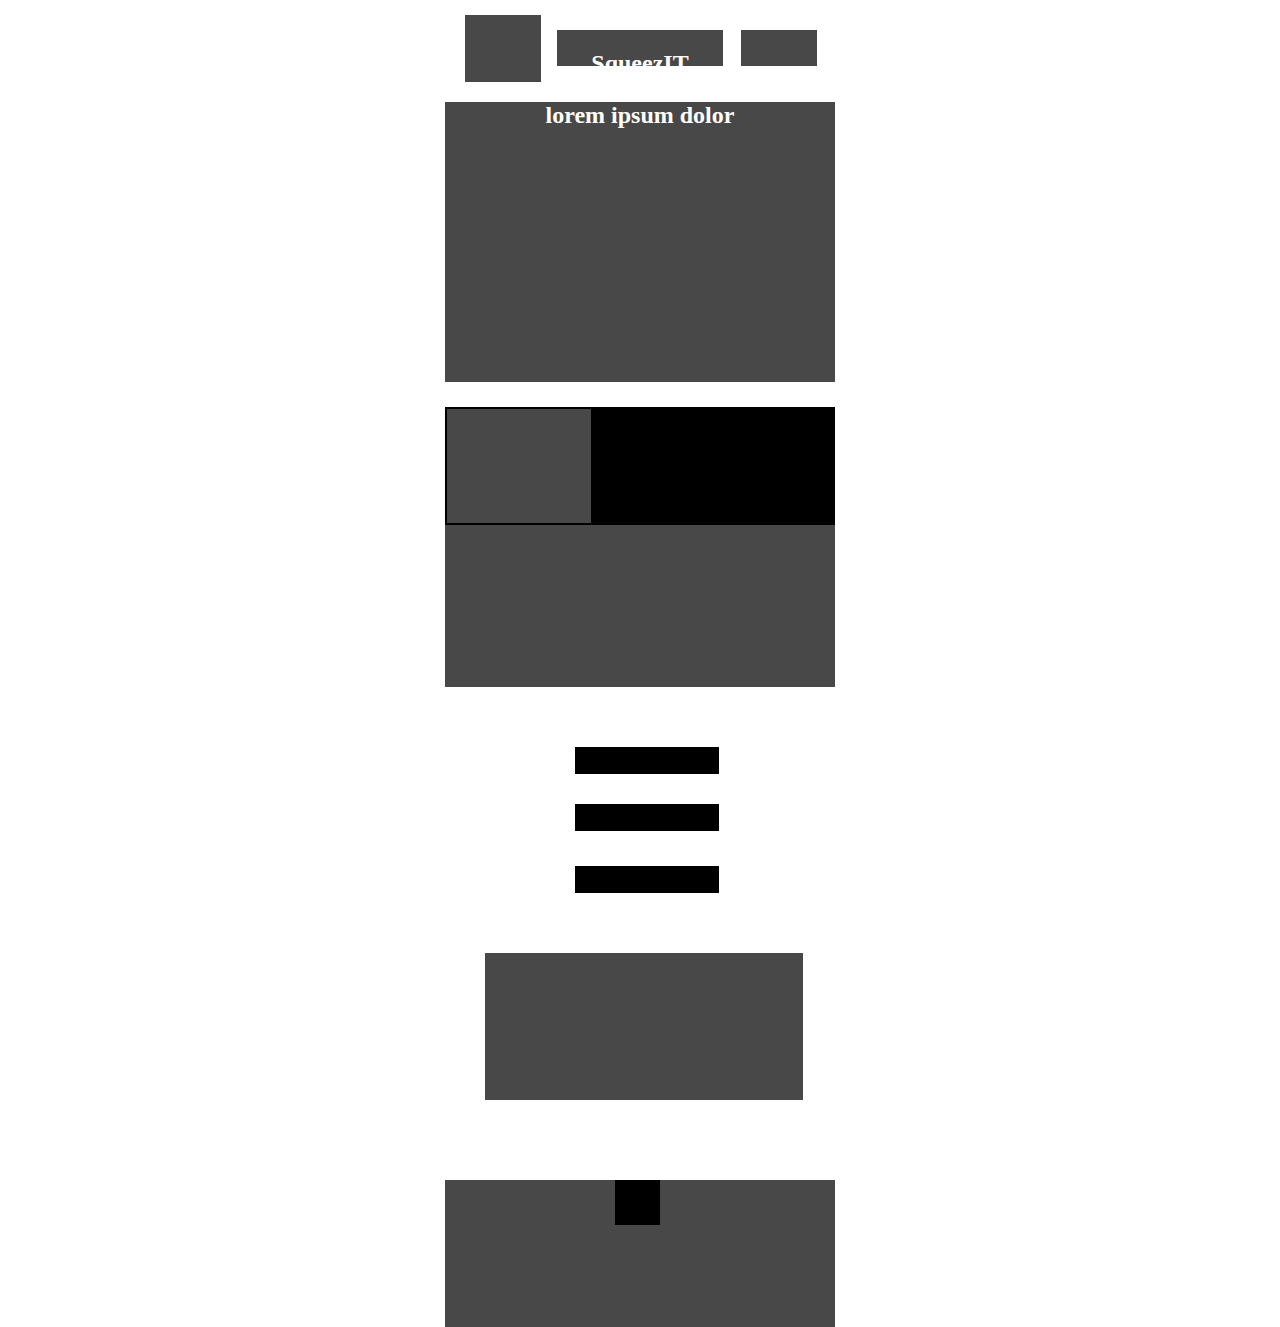
<file: mobile_index.html>
<!DOCTYPE html>
<html lang="en">
<head>
    <meta charset="UTF-8">
    <title>SqueezIT Drink</title>
    <link href="css/normalize.css" rel="stylesheet">
    <link href="css/main_mobile.css" rel="stylesheet">
    
</head>

<body>
    <h1 class="hidden">SqueezIT - Worldwide Juice</h1>
    <div class="container">
        <header id="main-header" class="grid">
            <div id="header-logo" class="box-color"></div>

            <div id="header-title" class="box-color">
                <h2>SqueezIT</h2>
            </div>

            
            <nav id="header-nav" class="box-color">
                <h2 class="hidden">Main Navigation</h2>
            </nav>
        </header>

        <section id="hero-con">
            <div id="hero-box" class="box-color">
                <h2>lorem ipsum dolor</h2>
            </div>
        </section>

        <section id="slider-con">
            
                <div id="image-box" class="box-color">
                    <div id="subheading" class="box-color2">

                            <div id="image" class="box-color">
                                <div id="image-label" class="box-color2">

                                </div>
                            </div>
                    </div>
                </div>
            
        </section>

        <section id="button-con">

            <div id="button-1" class="box-color2"></div>
            <div id="button-2" class="box-color2"></div>
            <div id="button-3" class="box-color2"></div>
        
        </section>
      

        <section id="video-con">
            <div id="video-box" class="box-color"></div>
        </section>

        <section id="footer-con" class="box-color">
            <div class="container">
                <footer>
                    <nav id="footer-nav" class="box-color2">
                        <h2 class="hidden">Footer Navigation</h2>
                    </nav>
    
                </footer>

        </section>

    </div>
</body>
</html>
</file>
<file: css/main_mobile.css>
/* 1. ---General Styles--- */

.hidden {
    display: none;
}

.container {
    width: 390px;
    margin: 0 auto;

}

.box-color {
    background-color: #484848;
    color: white;
    text-align: center;

}

.box-color2 {
    background-color: black;
    color: white;
    text-align: center;

}


/* 2. ---Grid--- */

.grid {
	display: grid;
	grid-template-columns: repeat(4, 76px);
	grid-column-gap: 16px;
	padding-left: 20px;
	padding-right: 20px;
    
}

/* 3. --- Header --- */

#header-logo {
    margin-top: 15px;
    width: 76px;
    height: 67px;

}

#header-title {
    margin-top: 30px;
    width: 166px;
    height: 36px;

}

#header-nav {
    margin-top: 30px;
    grid-column: 4/5;
    width: 76px;
    height: 36px;

}


/* 4. --- Hero --- */

#hero-box {
    margin-top: 15px;
    width: 390px;
    height: 280px;

}

/* 5. --- Image slider --- */

#image-box {
    margin-top: 25px;
    width: 390px;
    height: 280px;


}



#image {
    width: 144px;
    height: 114px;
    border: solid 2px black;

}


/* 6. --- buttons --- */


#button-1 {
    width: 144px;
    height: 27px;
    margin-left: 130px;
    margin-top: 60px;
}

#button-2 {
    width: 144px;
    height: 27px;
    margin-left: 130px;
    margin-top: 30px;
}

#button-3 {
    width: 144px;
    height: 27px;
    margin-left: 130px;
    margin-top: 35px;
}


/* 7. --- Video --- */

#video-box {
    width: 318px;
    height: 147px;
    margin-top: 60px;
    margin-left: 40px;
}

/* 8. --- Footer --- */

#footer-con {
    height: 147px;
    margin-top: 80px;
}

#footer-nav {
    width: 45px;
    height: 45px;
    margin-left: 170px;

}
</file>
